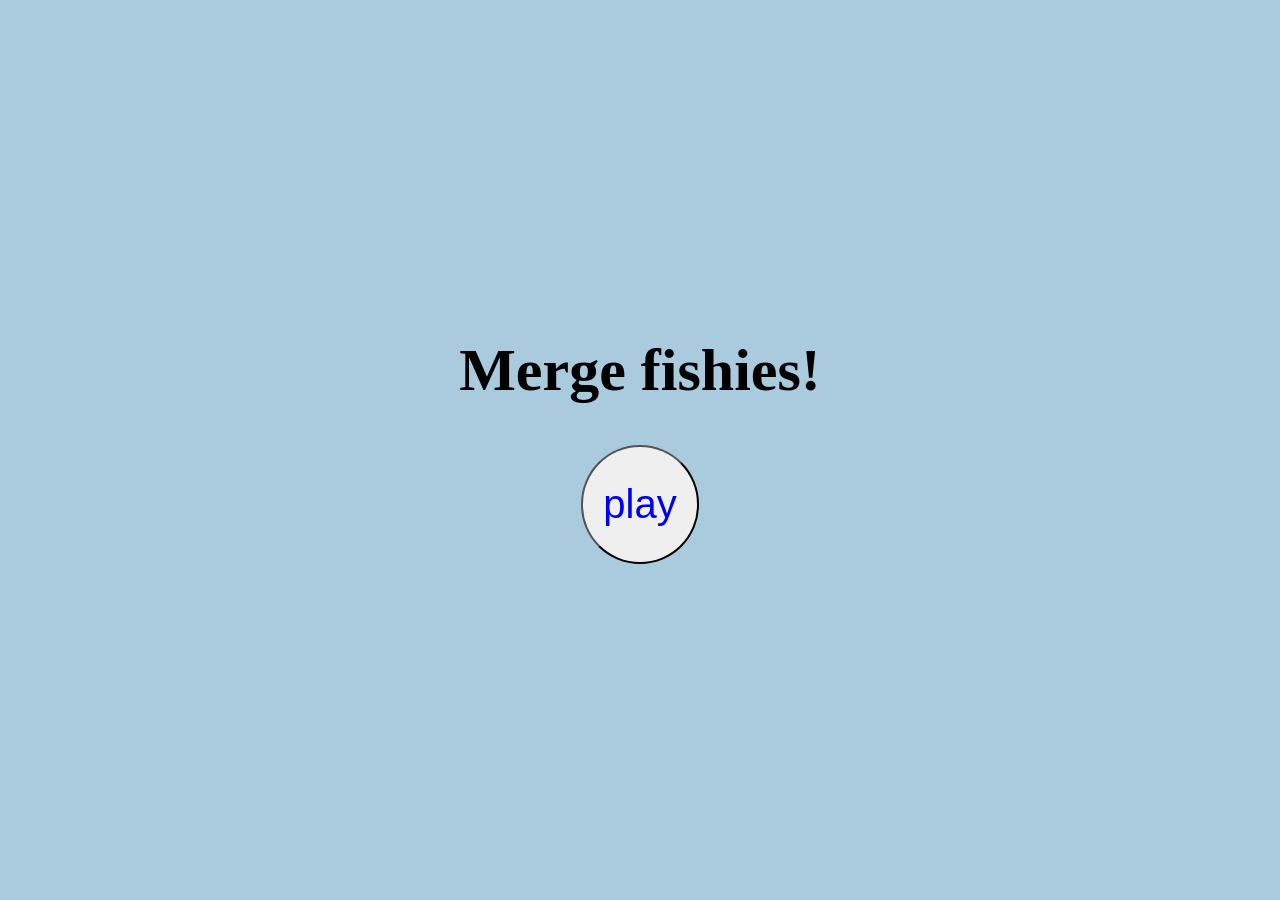
<file: index.html>
<!DOCTYPE html>
<html lang="en">
<head>
    <meta charset="UTF-8">
    <meta name="viewport" content="width=device-width, initial-scale=1.0">
    <link rel="stylesheet" href="css/style.css">
    <title>Start screen</title>
</head>
<body>
    <div class="index-container">
        <h1>Merge fishies!</h1>
        <button ><a href="game.html">play</a></button>
    </div>
</body>
</html>
</file>
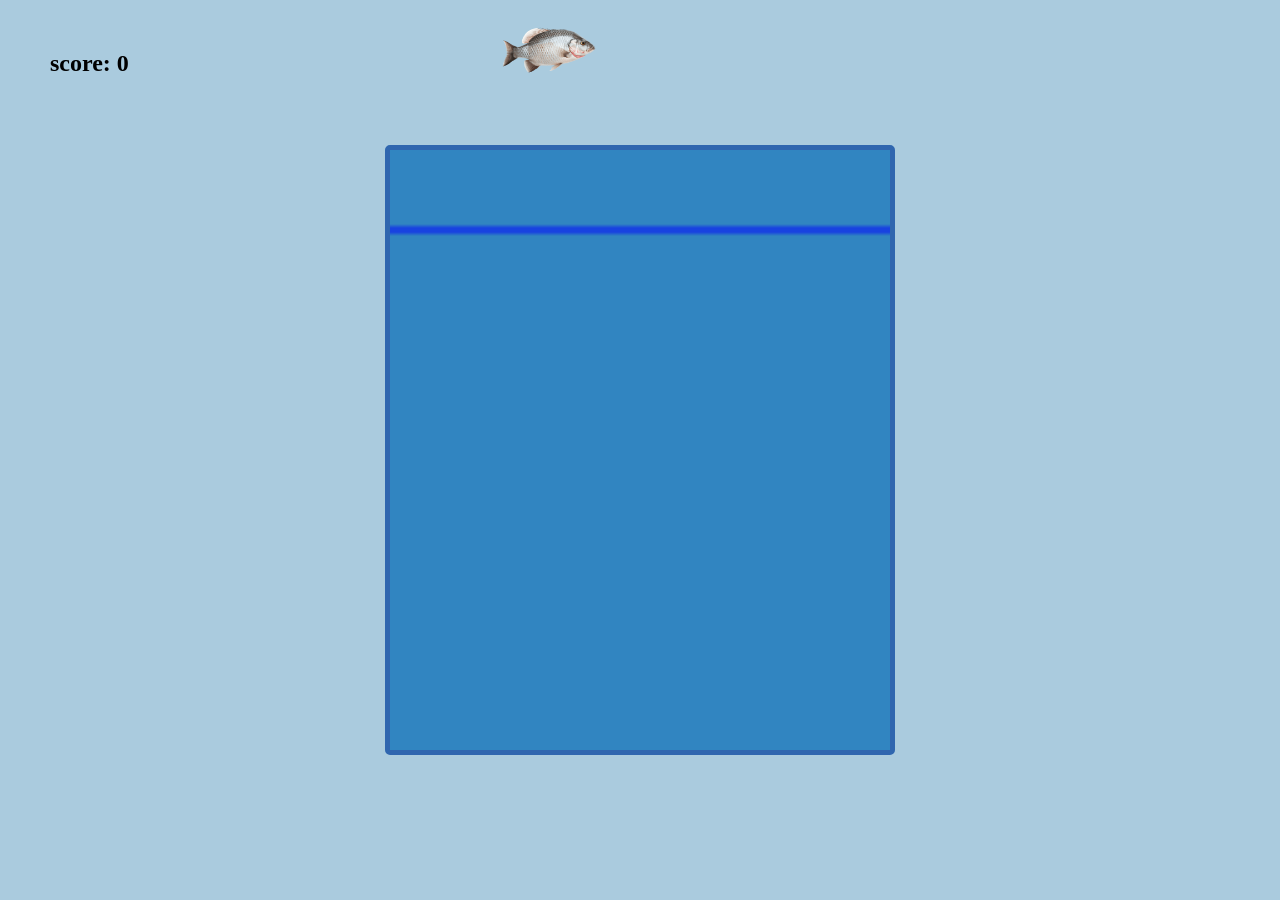
<file: game.html>
<!doctype html>
<html lang="en">
  <head>
    <meta charset="UTF-8" />
    <meta name="viewport" content="width=device-width, initial-scale=1.0" />
    <link rel="stylesheet" href="css/style.css" />
    <title>Document</title>
  </head>
  <body>
    <h2 id="score">score: 0</h2>
    <div class="center-canvas">
        <img id="fishie" src="imgs/pngtree-fresh-nile-tilapia-or-pla-nin-in-thai-freshwater-fish-isolated-png-image_10086755.png" alt="">
      <canvas id="myCanvas"></canvas>
    </div>
    <script src="js/functions.js"></script>
    <script src="js/script.js"></script>
  </body>
</html>
</file>
<file: css/style.css>
* {
  padding: 0;
  margin: 0;
}
body {
  background-color: rgb(170, 203, 222);
  height: 100vh;
}
/* index */
.index-container {
  height: 100vh;
  gap: 40px;
  display: flex;
  flex-direction: column;
  align-items: center;
  justify-content: center;
}
.index-container h1 {
  font-size: 60px;
}
.index-container button {
  padding: 35px 20px;
  border-radius: 100px;
  font-size: 40px;
}
.index-container button a {
  text-decoration: none;
}
/* game */
.center-canvas {
  height: 100vh;
  display: flex;
  flex-direction: column;
  align-items: center;
  justify-content: center;
}
#myCanvas {
  width: 500px;
  height: 600px;
  border-radius: 5px;
  border: 5px solid rgb(47, 102, 175);
  background-color: rgb(49, 133, 193);
}
#score {
  position: absolute;
  transform: translate(50px, 50px);
}

/* fish animation smooth */
.smooth-fish {
  position: absolute;
  transition: 0.1s ease-out;
}

#fishie {
  position: absolute;
  transform: translateY(-400px);
  left: 500px;
  height: 100px;
}
</file>
